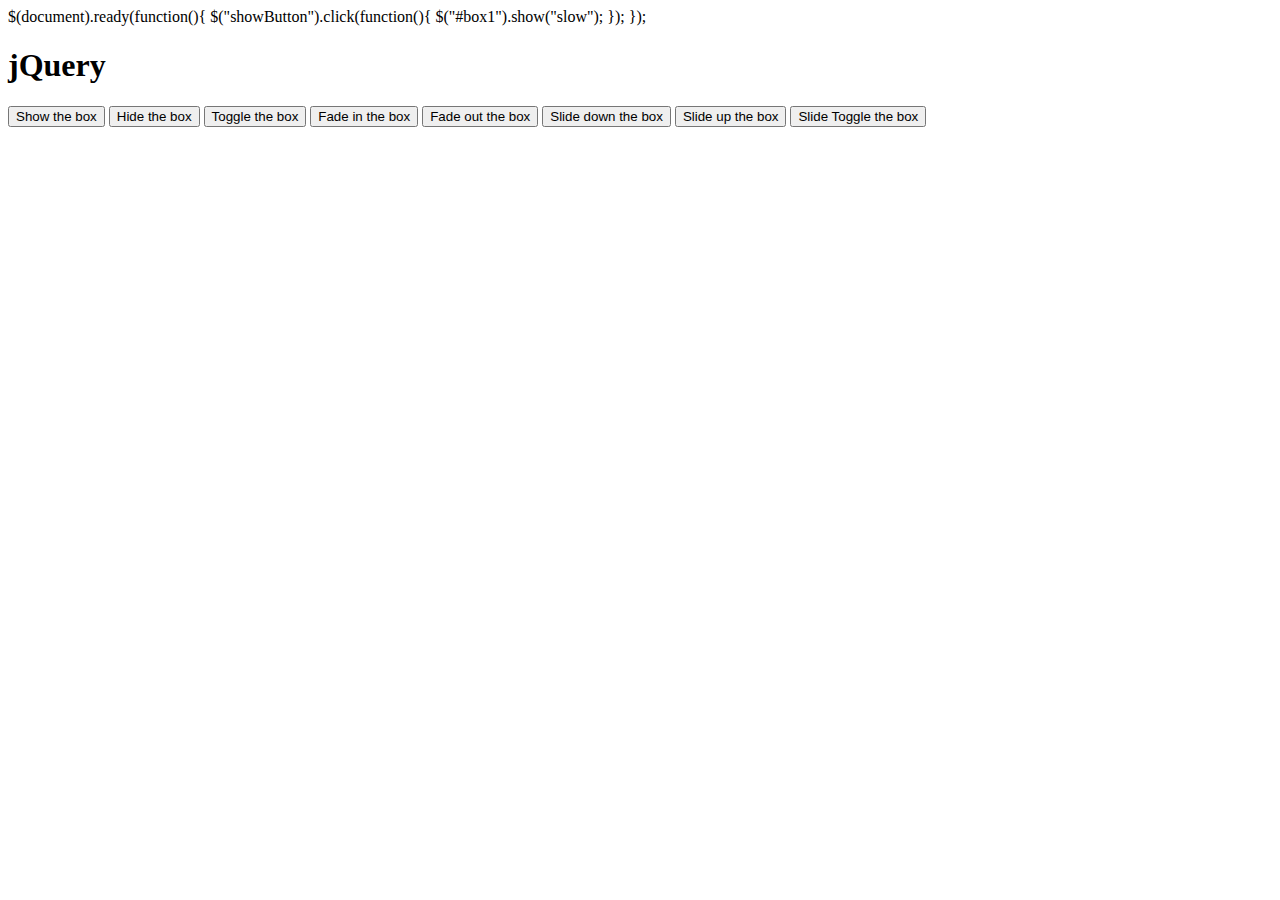
<file: index.html>
<!DOCTYPE html>
<html lang="en">

<head>
    <meta charset="UTF-8">
    <meta name="viewport" content="width=device-width, initial-scale=1.0">
    <link rel="stylesheet" href="assets/css/14.css">
    <script src="/assets/js/jQuery.min.js"></script>
    <title>Class 14</title>
</head>

<body>
     $(document).ready(function(){
        $("showButton").click(function(){
            $("#box1").show("slow");
        });
    });
     

    <h1>jQuery</h1>
    <button id=" showButton">Show the box</button>
    <button id="hideButton">Hide the box</button>
    <button id="toggleButton">Toggle the box</button>
    <button id="fadeInButton">Fade in the box</button>
    <button id="fadeOutButton">Fade out the box</button>
    <button id="slideDownButton">Slide down the box</button>
    <button id="slideUpButton">Slide up the box</button>
    <button id="slideToggleButton">Slide Toggle the box</button>

    <div id="box1" class="box">Box 1</div>
    <div id="box2" class="box">Box 2</div>
    <div id="box3" class="box">Box 3</div>
</body>

</html>
</file>
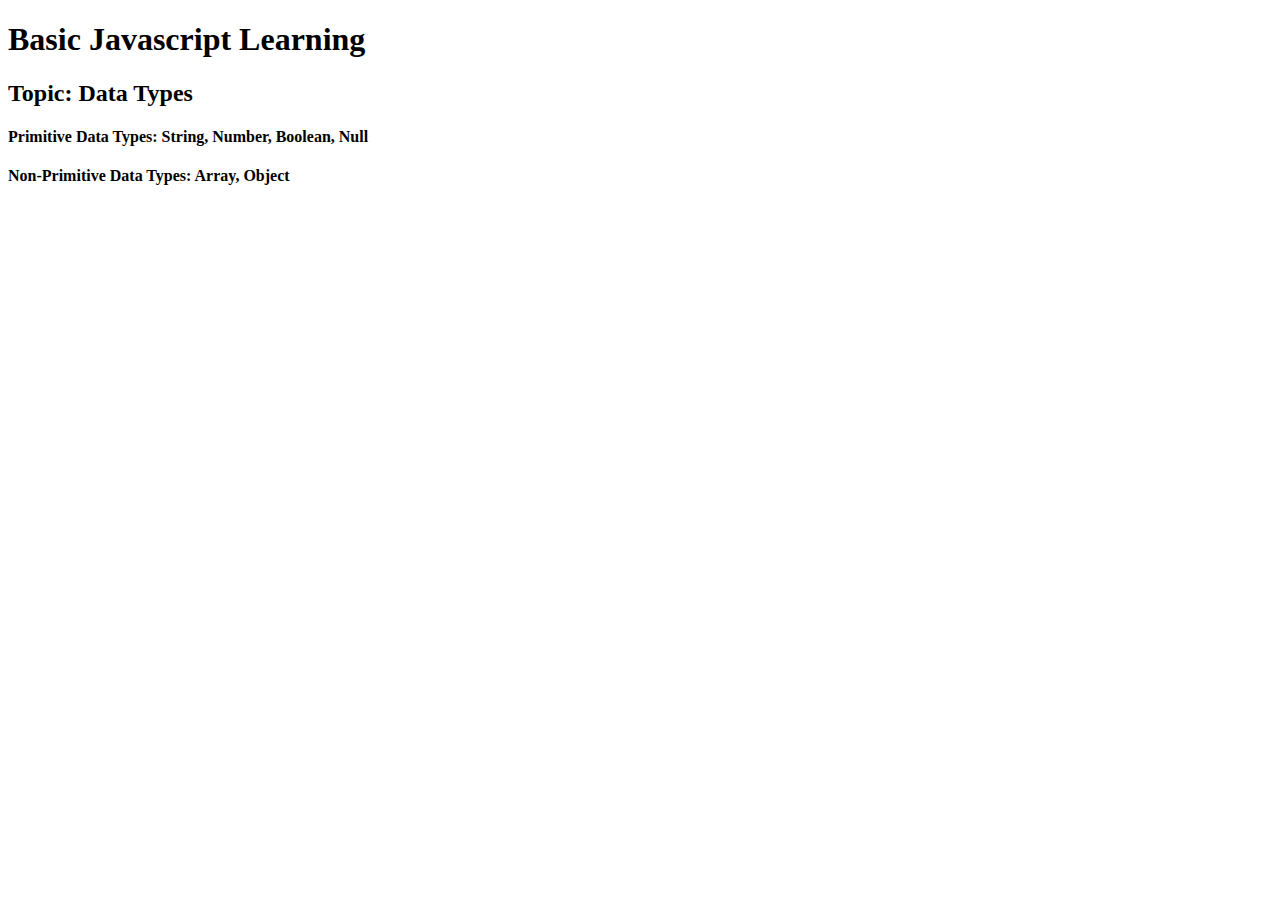
<file: assets/html/jsbasic.html>
<!DOCTYPE html>
<html lang="en">

<head>
    <meta charset="UTF-8">
    <meta name="viewport" content="width=device-width, initial-scale=1.0">
    <title>Basic Javascript</title>
</head>

<body>

    <h1>Basic Javascript Learning</h1>
    <h2>Topic: Data Types</h2>
    <h4>Primitive Data Types: String, Number, Boolean, Null</h4>
    <h4>Non-Primitive Data Types: Array, Object</h4>

    <script>
        //String
        let myName = "Fahim Islam";
        let myVillage = "Islampur";
        console.log(typeof myName);

        let myAge = 25;
        let myPhoneNumber = 1234567890;
        console.log(typeof myPhoneNumber);

        let isStudent = false;
        let isStudent2 = true;

        console.log(typeof isStudent, isStudent2);

        //Non-Primitive Data Types
        let myResults = [80, 90, 55, 70];
        console.log(typeof myResults);

        let myInfo = {
            name: "Fahim Islam",
            age: 25,
            village: "Islampur",
            isStudent: true
        }

        console.log(typeof myInfo);


    </script>
</body>

</html>
</file>
<file: assets/css/14.css>
.box {
    width: 400px;
    height: 100px;
    margin: 10px;
    padding: 10px;
    border: 1px solid #000;
    color: antiquewhite;
    display: none;
}

#box1 {
    background-color: rgb(102, 0, 0);
}

#box2 {
    background-color: rgb(0, 70, 0);
}

#box3 {
    background-color: rgb(0, 0, 78);
}
</file>
